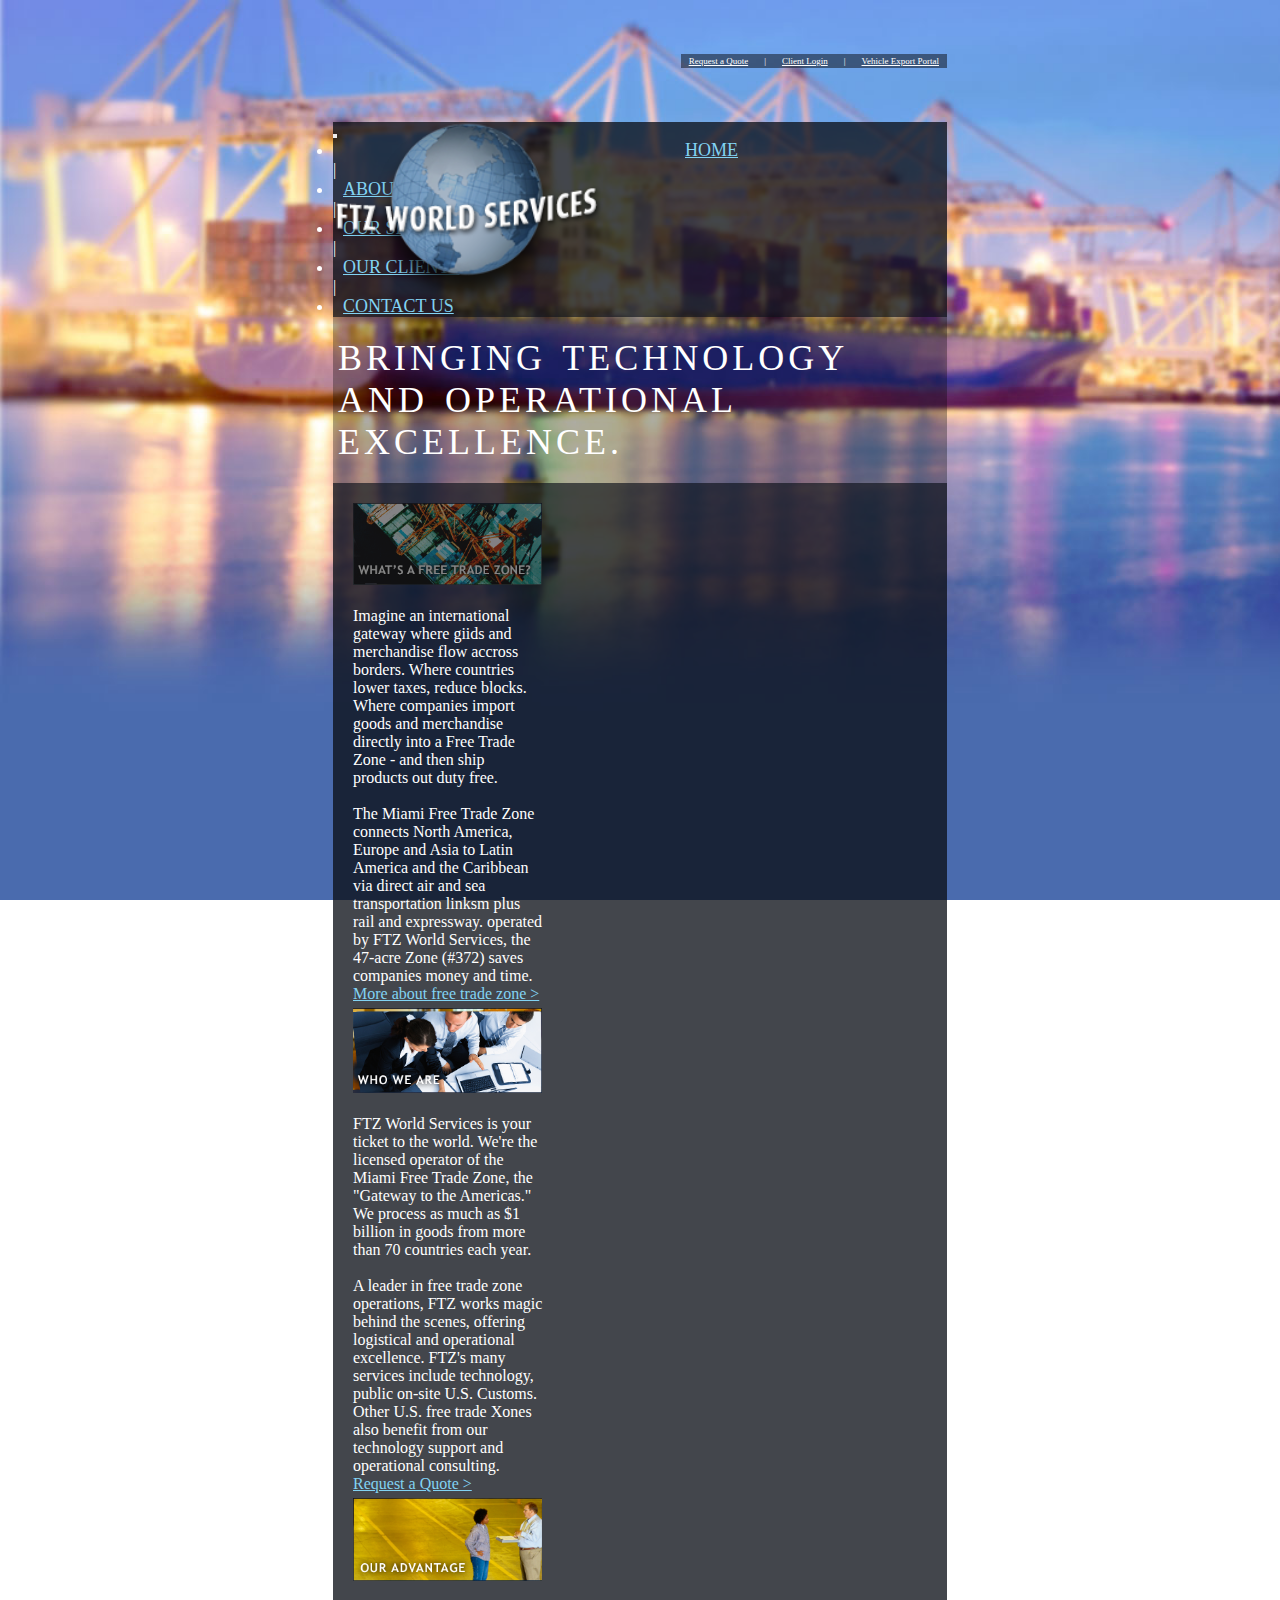
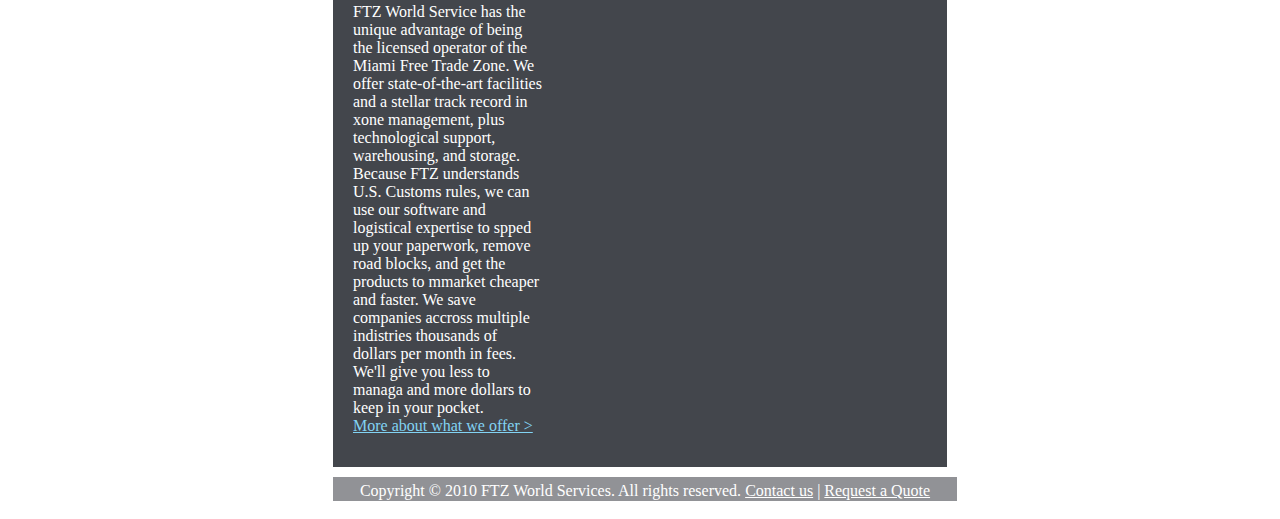
<file: index.html>
<!DOCTYPE html>
<html lang="en">
  <head>
    <meta charset="UTF-8" />
    <meta http-equiv="X-UA-Compatible" content="IE=edge" />
    <meta name="viewport" content="width=device-width, initial-scale=1.0" />
    <title>Home</title>
    <link
      href="https://cdn.jsdelivr.net/npm/bootstrap@5.1.3/dist/css/bootstrap.min.css"
      rel="stylesheet"
      integrity="sha384-1BmE4kWBq78iYhFldvKuhfTAU6auU8tT94WrHftjDbrCEXSU1oBoqyl2QvZ6jIW3"
      crossorigin="anonymous"
    />
    <link rel="stylesheet" href="stylesheet.css" />
    <link rel="preconnect" href="https://fonts.gstatic.com/" />

    <title>HomePage</title>
  </head>
  <body>
    <section>
      <div class="redirector fixed-top container-fluid">
        <a href="">Vehicle Export Portal</a>
        <a href="">|</a>
        <a href="">Client Login</a>
        <a href="">|</a>
        <a href="">Request a Quote</a>
      </div>
    </section>

    <section id="navbar">
      <nav class="navbar navbar-expand-lg navbar-dark navbar-fixed-top">
        <div class="container-fluid mt-3">
          <img class="navbar-brand" src="logo.png" />
          <button
            class="navbar-toggler"
            type="button"
            data-toggle="collapse"
            data-target="#navbarSupportedContent"
            aria-controls="navbarSupportedContent"
            aria-expanded="false"
            aria-label="Toggle navigation"
          >
            <span class="navbar-toggler-icon"></span>
          </button>

          <div
            class="collapse navbar-collapse navbar-right"
            id="navbarSupportedContent"
          >
            <ul class="navbar-nav l-auto">
              <li class="nav-item">
                <a
                  class="navbar1 nav-link active"
                  aria-current="page"
                  href="index.html"
                  >Home</a
                >
              </li>
              <p class="nav-link" ;style="mt-2">|</p>
              <li class="nav-item">
                <a class="nav-link" href="">About FTZWS</a>
              </li>
              <p class="nav-link" ;style="mt-2">|</p>
              <li class="nav-item">
                <a class="nav-link" href="service.html">Our Services</a>
              </li>
              <p class="nav-link" ;style="mt-2">|</p>
              <li class="nav-item">
                <a class="nav-link" href="#">Our Clients</a>
              </li>
              <p class="nav-link" ;style="mt-2">|</p>
              <li class="nav-item">
                <a class="nav-link" href="#">Contact Us</a>
              </li>
              <li class="others dropdown">
                <a class="dropdown-toggle" data-toggle="dropdown" href=""
                  >Others <span class="caret"></span
                ></a>
                <ul class="dropdown-menu dropdown-menu-dark">
                  <li class="other-item">
                    <a class="dropdown-item" href="">Request a Quote</a>
                  </li>
                  <li class="other-item">
                    <a class="dropdown-item" href="">Client Login</a>
                  </li>
                  <li class="other-item">
                    <a class="dropdown-item" href="">Vehicle Export Portal</a>
                  </li>
                </ul>
              </li>
            </ul>
          </div>
        </div>
      </nav>
    </section>
    <section id="headline">
      <div class="title container-fluid">
        <p>BRINGING TECHNOLOGY AND OPERATIONAL EXCELLENCE.</p>
      </div>
    </section>
    <section id="service">
      <div class="container-fluid" id="service-container">
        <div class="row" id="banner-row">
          <div class="col-md-4" id="service-col">
            <img class="datatitle" src="tile1.png" />
            <br /><br />
            <p>
                        Imagine an international gateway where giids and merchandise flow accross borders. Where countries lower taxes, reduce blocks. Where companies import goods and merchandise directly into a Free Trade Zone - and then ship products out duty free.
                        <br><br>
                        The Miami Free Trade Zone connects North America, Europe and Asia to Latin America and the Caribbean via direct air and sea transportation linksm plus rail and expressway. operated by FTZ World Services, the 47-acre Zone (#372) saves companies money and time.
                    </p>
            <a class="titleLink" href="">More about free trade zone &gt;</a>
          </div>
          <div class="col-md-4" id="service-col">
            <img class="datatitle" src="tile2.png" />
            <br /><br />
            <p>
                        FTZ World Services is your ticket to the world. We're the licensed operator of the Miami Free Trade Zone, the "Gateway to the Americas." We process as much as $1 billion in goods from more than 70 countries each year.
                        <br><br>
                        A leader in free trade zone operations, FTZ works magic behind the scenes, offering logistical and operational excellence. FTZ's many services include technology, public on-site U.S. Customs. Other U.S. free trade Xones also benefit from our technology support and operational consulting.
                    </p>
            <a class="titleLink" href="#">Request a Quote &gt;</a>
          </div>
          <div class="col-md-4" id="service-col">
            <img class="datatitle" src="tile3.png" />
            <br /><br />
            <p>
                    FTZ World Service has the unique advantage of being the licensed operator of the Miami Free Trade Zone. We offer state-of-the-art facilities and a stellar track record in xone management, plus technological support, warehousing, and storage. Because FTZ understands U.S. Customs rules, we can use our software and logistical expertise to spped up your paperwork, remove road blocks, and get the products to mmarket cheaper and faster. We save companies accross multiple indistries thousands of dollars per month in fees. We'll give you less to managa and more dollars to keep in your pocket.
                </p>
            <a class="titleLink" href="#">More about what we offer &gt;</a>
          </div>
        </div>
      </div>
    </section>

    <section id="footer">
      <div class="footer container-fluid text-center">
        <p>
          Copyright © 2010 FTZ World Services. All rights reserved.

          <a href="">Contact us</a> |
          <a href="">Request a Quote</a>
        </p>
      </div>
    </section>
    <script src="https://ajax.googleapis.com/ajax/libs/jquery/3.3.1/jquery.min.js"></script>
    <script src="https://cdnjs.cloudflare.com/ajax/libs/popper.js/1.14.7/umd/popper.min.js"></script>
    <script src="https://maxcdn.bootstrapcdn.com/bootstrap/4.3.1/js/bootstrap.min.js"></script>
  </body>
</html>
</file>
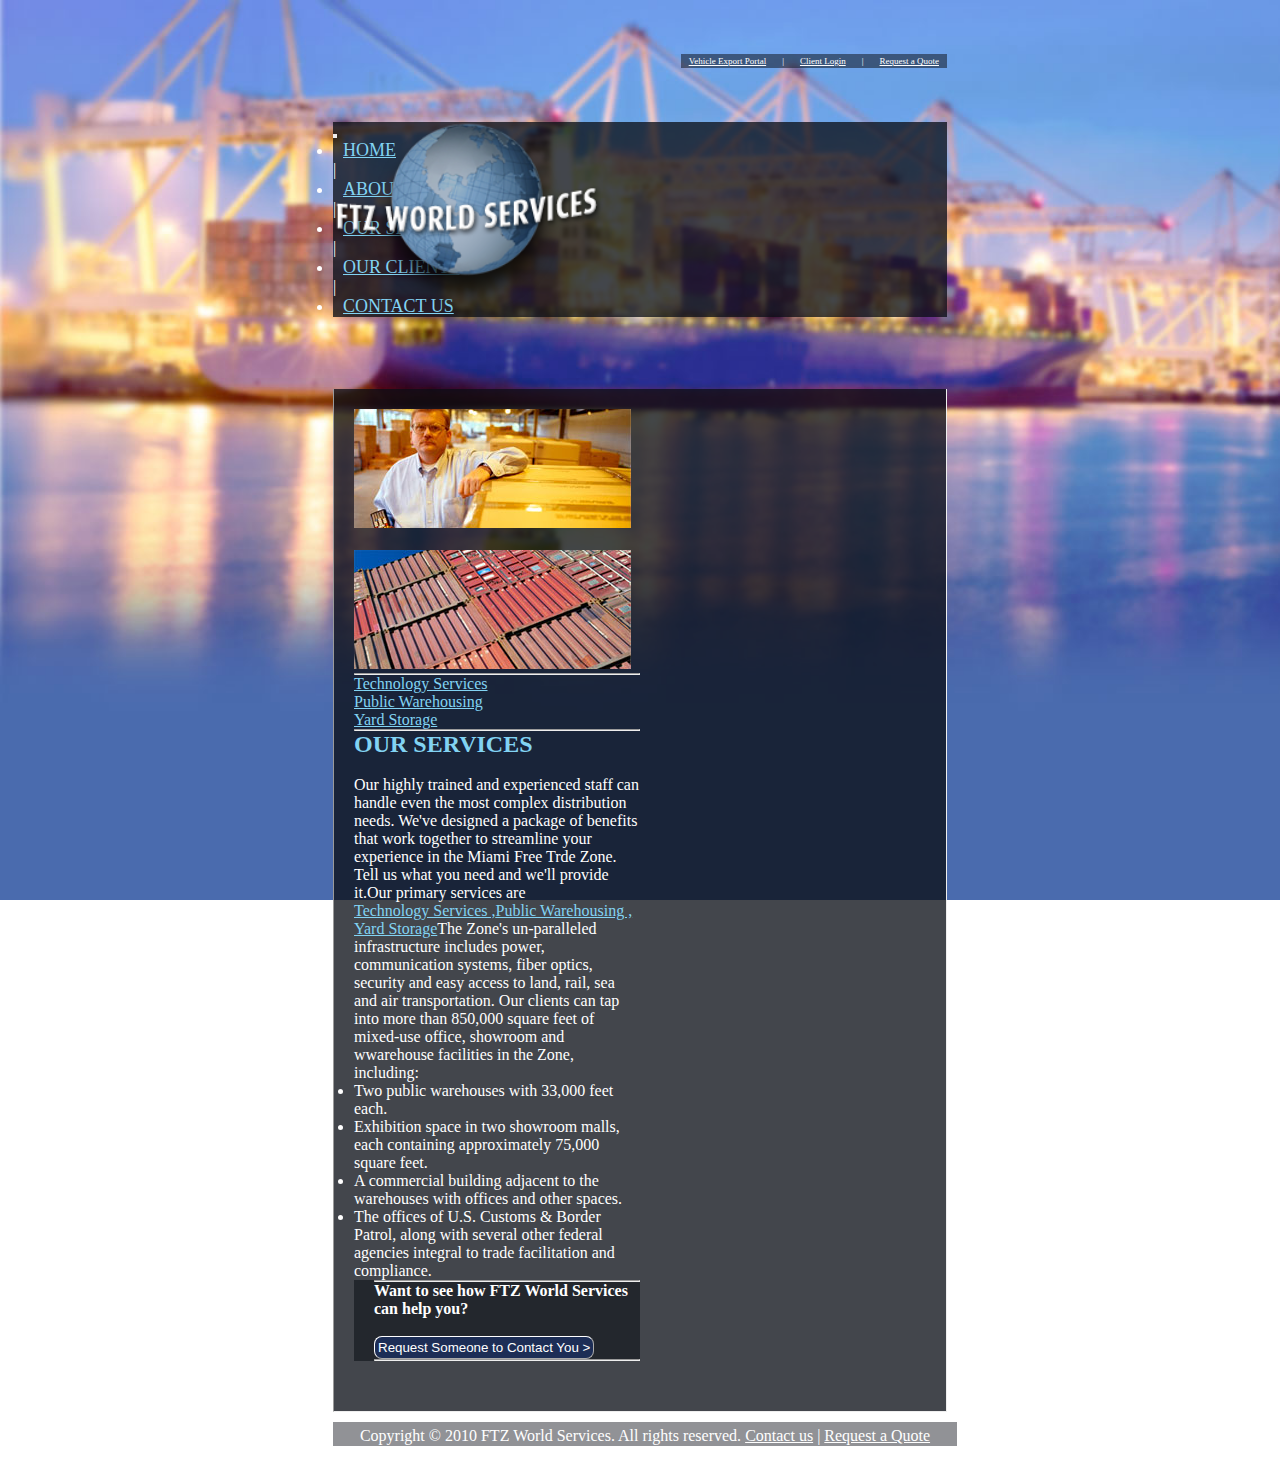
<file: service.html>
<!DOCTYPE html>
<html lang="en">
  <head>
    <meta charset="utf-8" />
    <meta name="viewport" content="width=device-width, initial-scale=1" />

    <link
      href="https://cdn.jsdelivr.net/npm/bootstrap@5.0.0-beta2/dist/css/bootstrap.min.css"
      rel="stylesheet"
      integrity="sha384-BmbxuPwQa2lc/FVzBcNJ7UAyJxM6wuqIj61tLrc4wSX0szH/Ev+nYRRuWlolflfl"
      crossorigin="anonymous"
    />

    <link rel="preconnect" href="https://fonts.gstatic.com" />

    <link href="stylesheet2.css" rel="stylesheet" />

    <title>Services</title>
  </head>
  <body>
    <section>
      <div class="redirector fixed-top container-fluid">
        <a href="">Request a Quote</a>
        <a href="">|</a>
        <a href="">Client Login</a>
        <a href="">|</a>
        <a href="">Vehicle Export Portal</a>
      </div>
    </section>

    <section id="navbar">
      <nav class="navbar navbar-expand-lg navbar-dark navbar-fixed-top">
        <div class="container-fluid mt-3">
          <img class="navbar-brand" src="logo.png" />
          <button
            class="navbar-toggler"
            type="button"
            data-toggle="collapse"
            data-target="#navbarSupportedContent"
            aria-controls="navbarSupportedContent"
            aria-expanded="false"
            aria-label="Toggle navigation"
          >
            <span class="navbar-toggler-icon"></span>
          </button>

          <div class="collapse navbar-collapse" id="navbarSupportedContent">
            <ul class="navbar-nav l-auto">
              <li class="nav-item">
                <a class="nav-link active" aria-current="page" href="index.html"
                  >Home</a
                >
              </li>
              <p class="nav-link" ;style="mt-2">|</p>
              <li class="nav-item">
                <a class="nav-link" href="#">About FTZWS</a>
              </li>
              <p class="nav-link" ;style="mt-2">|</p>
              <li class="nav-item">
                <a class="nav-link" href="service.html">Our Services</a>
              </li>
              <p class="nav-link" ;style="mt-2">|</p>
              <li class="nav-item">
                <a class="nav-link" href="#">Our Clients</a>
              </li>
              <p class="nav-link" ;style="mt-2">|</p>
              <li class="nav-item">
                <a class="nav-link" href="#">Contact Us</a>
              </li>
              <li class="others dropdown">
                <a class="dropdown-toggle" data-toggle="dropdown" href="#"
                  >Others <span class="caret"></span
                ></a>
                <ul class="dropdown-menu dropdown-menu-dark">
                  <li class="other-item">
                    <a class="dropdown-item" href="#">Request a Quote</a>
                  </li>
                  <li class="other-item">
                    <a class="dropdown-item" href="#">Client Login</a>
                  </li>
                  <li class="other-item">
                    <a class="dropdown-item" href="#">Vehicle Export Portal</a>
                  </li>
                </ul>
              </li>
            </ul>
          </div>
        </div>
      </nav>
    </section>

    <section id="service">
      <div class="container-fluid" id="service-container">
        <div class="row" id="banner-row">
          <div class="col-md-4" id="service-col">
            <img class="caseStudy" src="casestudies_industries-column1.jpg" />
            <br /><br />
            <img class="caseStudy" src="casestudies_industries-column2.jpg" />
            <div class="links">
              <hr />
              <a href="">Technology Services</a><br />
              <a href="">Public Warehousing</a><br />
              <a href="">Yard Storage</a><br />
              <hr />
            </div>
          </div>
          <div class="col-md-8" id="service-col">
            <h2 style="color: rgb(130, 211, 243); font-weight: bold">
              OUR SERVICES
            </h2>
            <br />
            <p>
              Our highly trained and experienced staff can handle even the most
              complex distribution needs. We've designed a package of benefits
              that work together to streamline your experience in the Miami Free
              Trde Zone. Tell us what you need and we'll provide it.Our primary
              services are
              <a href="">Technology Services &comma;</a>
              <a href="">Public Warehousing &comma;</a>
              <a href="">Yard Storage</a>
              <br /><br />
              The Zone's un-paralleled infrastructure includes power,
              communication systems, fiber optics, security and easy access to
              land, rail, sea and air transportation. Our clients can tap into
              more than 850,000 square feet of mixed-use office, showroom and
              wwarehouse facilities in the Zone, including:
            </p>
            <ul>
              <li>Two public warehouses with 33,000 feet each.</li>
              <li>
                Exhibition space in two showroom malls, each containing
                approximately 75,000 square feet.
              </li>
              <li>
                A commercial building adjacent to the warehouses with offices
                and other spaces.
              </li>
              <li>
                The offices of U.S. Customs & Border Patrol, along with several
                other federal agencies integral to trade facilitation and
                compliance.
              </li>
            </ul>

            <div class="contact">
              <hr />
              <h4>Want to see how FTZ World Services can help you?</h4>
              <br />
              <button class="submit">
                Request Someone to Contact You &gt;
              </button>
              <hr />
            </div>
          </div>
        </div>
      </div>
    </section>

    <section id="footer">
      <div class="footer container-fluid text-center">
        <p>
          Copyright &copy; 2010 FTZ World Services. All rights reserved.
          <a href="">Contact us</a> |
          <a href="">Request a Quote</a>
        </p>
      </div>
    </section>
    <script src="https://ajax.googleapis.com/ajax/libs/jquery/3.3.1/jquery.min.js"></script>
    <script src="https://cdnjs.cloudflare.com/ajax/libs/popper.js/1.14.7/umd/popper.min.js"></script>
    <script src="https://maxcdn.bootstrapcdn.com/bootstrap/4.3.1/js/bootstrap.min.js"></script>
  </body>
</html>
</file>
<file: stylesheet.css>
* {
  margin: 0;
  padding: 0;
}

body {
  background-image: url("bg.jpg");
  background-repeat: no-repeat;
  background-size: cover;
  background-attachment: fixed;
}
.redirector a {
  display: initial;
  float: right !important;
  color: white !important;
  padding: 2px 8px 2px 8px;
  background-color: rgba(11, 14, 22, 0.514);
  font-size: xx-small !important;
}

.navbar-nav {
  margin-right: 0 !important;
  z-index: 100;
}
.navbar {
  color: white !important;
  background-color: rgba(11, 14, 22, 0.767);
  border: white;
  position: relative;
  margin-top: 50px;
}
.nav-item a,
.others a {
  color: white !important;
  height: fit-content;
  width: fit-content;
  border-radius: 5px !important;
  text-align: center;
  text-transform: uppercase;
}
.other-item,
.others {
  padding: 5px;
}
.nav-item,
.others {
  padding-left: 10px;
}
#headline {
  background-color: rgba(0, 0, 0, 0.322);
  position: static;
}
.title p {
  color: white;
  font-size: 36px;
  padding: 20px 5px;
  margin: 0;
  height: fit-content;
  width: fit-content;
  letter-spacing: 4px;
  word-spacing: 4px;
}
.navbar-brand {
  padding-left: 100px;
  position: absolute;
}

#navbar button {
  color: white !important;
}
#navbar a {
  color: rgb(130, 211, 243) !important;
}
#navbar a:hover,
.others a:hover {
  color: rgb(11, 14, 22) !important;
  background-color: white !important;
  transition: 1s;
}

.titleLink {
  padding-top: 0px !important;
  padding-bottom: 5px;
}

#service {
  padding: 20px 20px 50px 20px;
  background-color: rgba(11, 14, 22, 0.767);
  color: white;
}
#service a {
  float: left;
  color: rgb(130, 211, 243);
}
#service a:hover {
  color: white;
}

/* Extra small devices (phones, 600px and down) */
@media only screen and (max-width: 600px) {
  .navbar-brand {
    padding: 0px;
    height: 22%;
    width: 22%;
    position: relative !important;
  }
  .navbar {
    margin-top: 0px !important;
  }
  #service-col {
    width: 100%;
  }
  .redirector {
    display: none;
  }
  .others {
    display: initial;
  }
}

/* Small devices (portrait tablets and large phones, 600px and up) */
@media only screen and (min-width: 600px) {
  .navbar-brand {
    padding-left: 0px;
    height: 15%;
    width: 15%;
    position: relative !important;
  }
  .navbar {
    margin-top: 0px !important;
  }
  #service-col {
    width: 70%;
  }
  .redirector {
    display: none;
  }
  .others {
    display: initial;
  }
}

/* Medium devices (landscape tablets, 768px and up) */
@media only screen and (min-width: 768px) {
  .navbar-brand {
    padding-left: 0px;
    height: 12%;
    width: 12%;
    position: relative !important;
  }
  .navbar {
    margin-top: 0px !important;
  }
  #service-col {
    width: 50%;
  }
  .redirector {
    display: none;
  }
  .others {
    display: initial;
  }
}

/* Large devices (laptops/desktops, 992px and up) */
@media only screen and (min-width: 992px) {
  .navbar-brand {
    padding-left: 0px;
    height: fit-content;
    width: 30vh;
    position: absolute !important;
  }
  .navbar1 {
    margin-left: 40vh;
  }
  .navbar {
    margin-top: 50px !important;
  }
  body {
    margin: 5vh 20vh 2vh 20vh;
  }
  #service-col {
    width: 50%;
  }
  .redirector {
    display: initial;
    margin-right: 18vh;
  }
  .others {
    display: none;
  }
}

/* Extra large devices (large laptops and desktops, 1200px and up) */
@media only screen and (min-width: 1200px) {
  .navbar-brand {
    padding-left: 0px;
    height: fit-content;
    width: 30vh;
    position: absolute !important;
  }
  .navbar1 {
    margin-left: 38vh;
  }
  .navbar {
    margin-top: 50px !important;
  }
  .nav-item a {
    font-size: 18px;
  }
  #service-col {
    width: 33%;
  }
  body {
    margin: 6vh 37vh 2vh 37vh !important;
  }
  .datatitle {
    width: 100% !important;
    height: 25% !important;
  }
  #service {
    margin: 0;
    font-size: 16px;
    padding-bottom: 10vmin 2px !important;
  }
  .redirector {
    display: initial;
    margin-right: 35vh;
  }
  .others {
    display: none;
  }
}

.redirector a:hover {
  color: rgb(11, 14, 22) !important;
  background-color: white;
  transition: 1s;
}

.footer {
  background-color: rgba(11, 14, 22, 0.452);
  text-align: center;
  color: white;
  width: 100%;
  height: fit-content !important;
  margin-top: 10px;
  padding: 5px 5px 1px 5px;
}
.footer a {
  color: white;
  font-size: 16px !important;
}
.footer a:hover {
  color: rgb(130, 211, 243);
  transition: 1s;
}
</file>
<file: stylesheet2.css>
* {
  margin: 0;
  padding: 0;
}
body {
  background-image: url("bg.jpg");
  background-repeat: no-repeat;
  background-size: cover;
  background-attachment: fixed;
}

.redirector a {
  display: initial;
  float: right !important;
  color: white !important;
  padding: 2px 8px 2px 8px;
  background-color: rgba(11, 14, 22, 0.514);
  font-size: xx-small !important;
}

.navbar-nav {
  margin-right: 0 !important;
}

.navbar {
  color: white !important;
  background-color: rgba(11, 14, 22, 0.767);
  border: white;
  position: relative;
  margin-top: 50px;
}
.nav-item a,
.others a {
  color: white !important;
  height: fit-content;
  width: fit-content;
  border-radius: 5px !important;
  text-align: center;
  text-transform: uppercase;
}
.other-item,
.others {
  padding: 5px;
}
.nav-item,
.others {
  padding-left: 10px;
}
.navbar-brand {
  padding-left: 100px;
  position: absolute;
}

#navbar button {
  color: white !important;
}
#navbar a {
  color: rgb(130, 211, 243) !important;
}
.navbar a:hover,
.others a:hover {
  color: rgb(11, 14, 22) !important;
  background-color: white !important;
  transition: 1s;
}

#service {
  padding: 20px 20px 50px 20px;
  background-color: rgba(11, 14, 22, 0.767);
  color: white;
  margin-top: 8vh !important;
}
#service a {
  float: left;
  color: rgb(130, 211, 243);
}
#service a:hover {
  color: white;
}

@media only screen and (max-width: 600px) {
  .navbar-brand {
    padding: 0px;
    height: 22%;
    width: 22%;
    position: relative !important;
  }
  .navbar {
    margin-top: 0px !important;
  }
  #service-col {
    width: 100%;
  }
  .redirector {
    display: none;
  }
  .others {
    display: initial;
  }
}

/* Small devices (portrait tablets and large phones, 600px and up) */
@media only screen and (min-width: 600px) {
  .navbar-brand {
    padding-left: 0px;
    height: 15%;
    width: 15%;
    position: relative !important;
  }
  .navbar {
    margin-top: 0px !important;
  }
  #service-col {
    width: 100%;
  }
  .redirector {
    display: none;
  }
  .others {
    display: initial;
  }
}

/* Medium devices (landscape tablets, 768px and up) */
@media only screen and (min-width: 768px) {
  .navbar-brand {
    padding-left: 0px;
    height: 12%;
    width: 12%;
    position: relative !important;
  }
  .navbar {
    margin-top: 0px !important;
  }
  #service-col {
    width: 50%;
  }
  .redirector {
    display: none;
  }
  .others {
    display: initial;
  }
}

/* Large devices (laptops/desktops, 992px and up) */
@media only screen and (min-width: 992px) {
  .navbar-brand {
    padding-left: 0px;
    height: fit-content;
    width: 30vh;
    position: absolute !important;
  }
  .navbar1 {
    margin-left: 40vh;
  }
  .navbar {
    margin-top: 50px !important;
  }
  body {
    margin: 5vh 20vh 2vh 20vh;
  }
  #service-col {
    width: 50%;
  }
  .redirector {
    display: initial;
    margin-right: 18vh;
  }
  .others {
    display: none;
  }
}

/* Extra large devices (large laptops and desktops, 1200px and up) */
@media only screen and (min-width: 1200px) {
  .navbar-brand {
    padding-left: 0px;
    height: fit-content;
    width: 30vh;
    position: absolute !important;
  }
  .navbar1 {
    margin-left: 38vh;
  }
  .navbar {
    margin-top: 50px !important;
  }
  .nav-item a {
    font-size: 18px;
  }
  #service-col {
    width: 50%;
  }
  body {
    margin: 6vh 37vh 2vh 37vh !important;
  }
  .datatitle {
    width: 100% !important;
    height: 25% !important;
  }
  #service {
    margin: 0;
    font-size: 16px;
    padding-bottom: 10vmin 2px !important;
    border-width: 0.5px;
    border-style: inset;
    border-top-style: none;
  }
  .redirector {
    display: initial;
    margin-right: 35vh;
  }
  .others {
    display: none;
  }
}

.contact {
  text-align: left;
  padding-left: 20px;
  background-color: rgba(11, 14, 22, 0.555);
}
.submit {
  background-color: rgba(26, 51, 114, 0.609);
  color: white;
  padding: 3px;
  border-radius: 8px;
  border-color: white;
  border-width: 1px;
  cursor: pointer;
}
.submit:hover {
  color: black;
  background-color: gray;
  transition: 1s;
}
.redirector a:hover {
  color: rgb(11, 14, 22) !important;
  background-color: white;
  transition: 1s;
}
.footer {
  background-color: rgba(11, 14, 22, 0.452);
  text-align: center;
  color: white;
  width: 100%;
  height: fit-content !important;
  margin-top: 10px;
  padding: 5px 5px 1px 5px;
}
.footer a {
  color: white;
  font-size: 16px !important;
}
.footer a:hover {
  color: rgb(130, 211, 243);
  transition: 1s;
}
</file>
